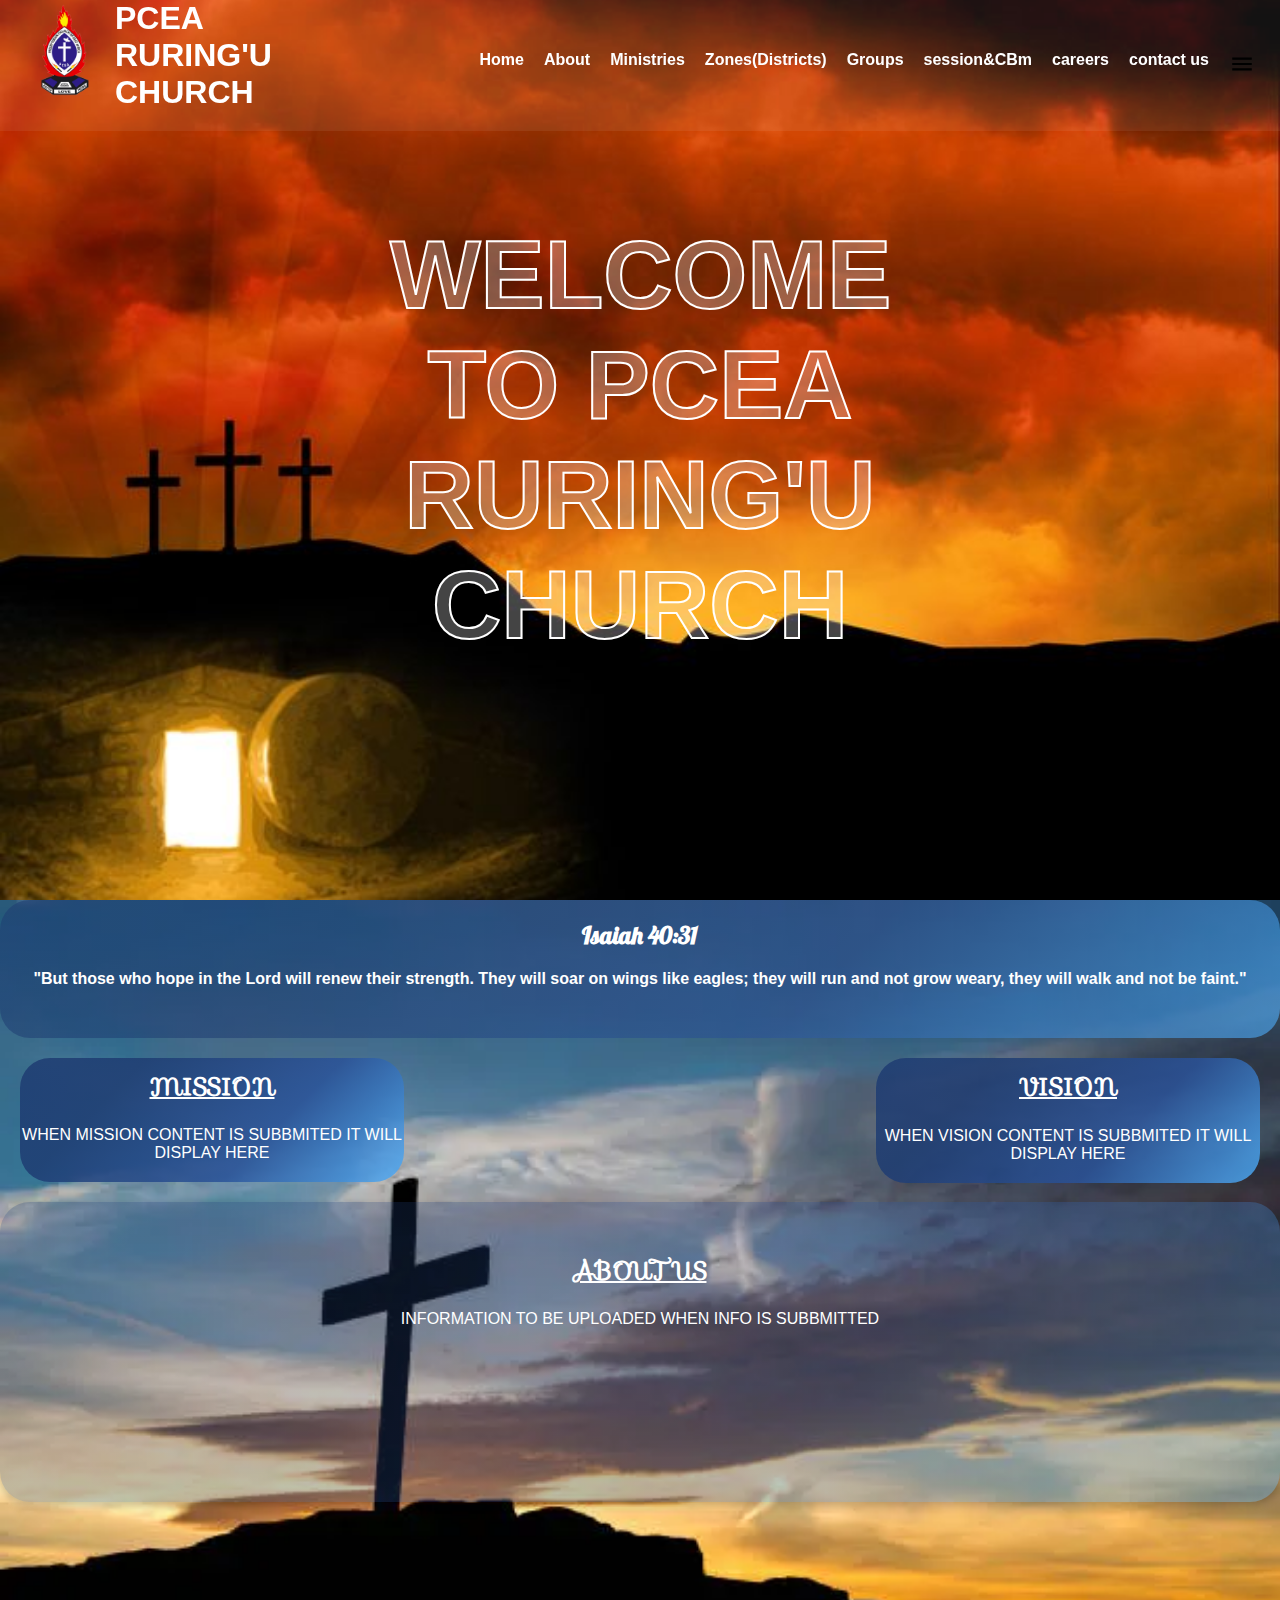
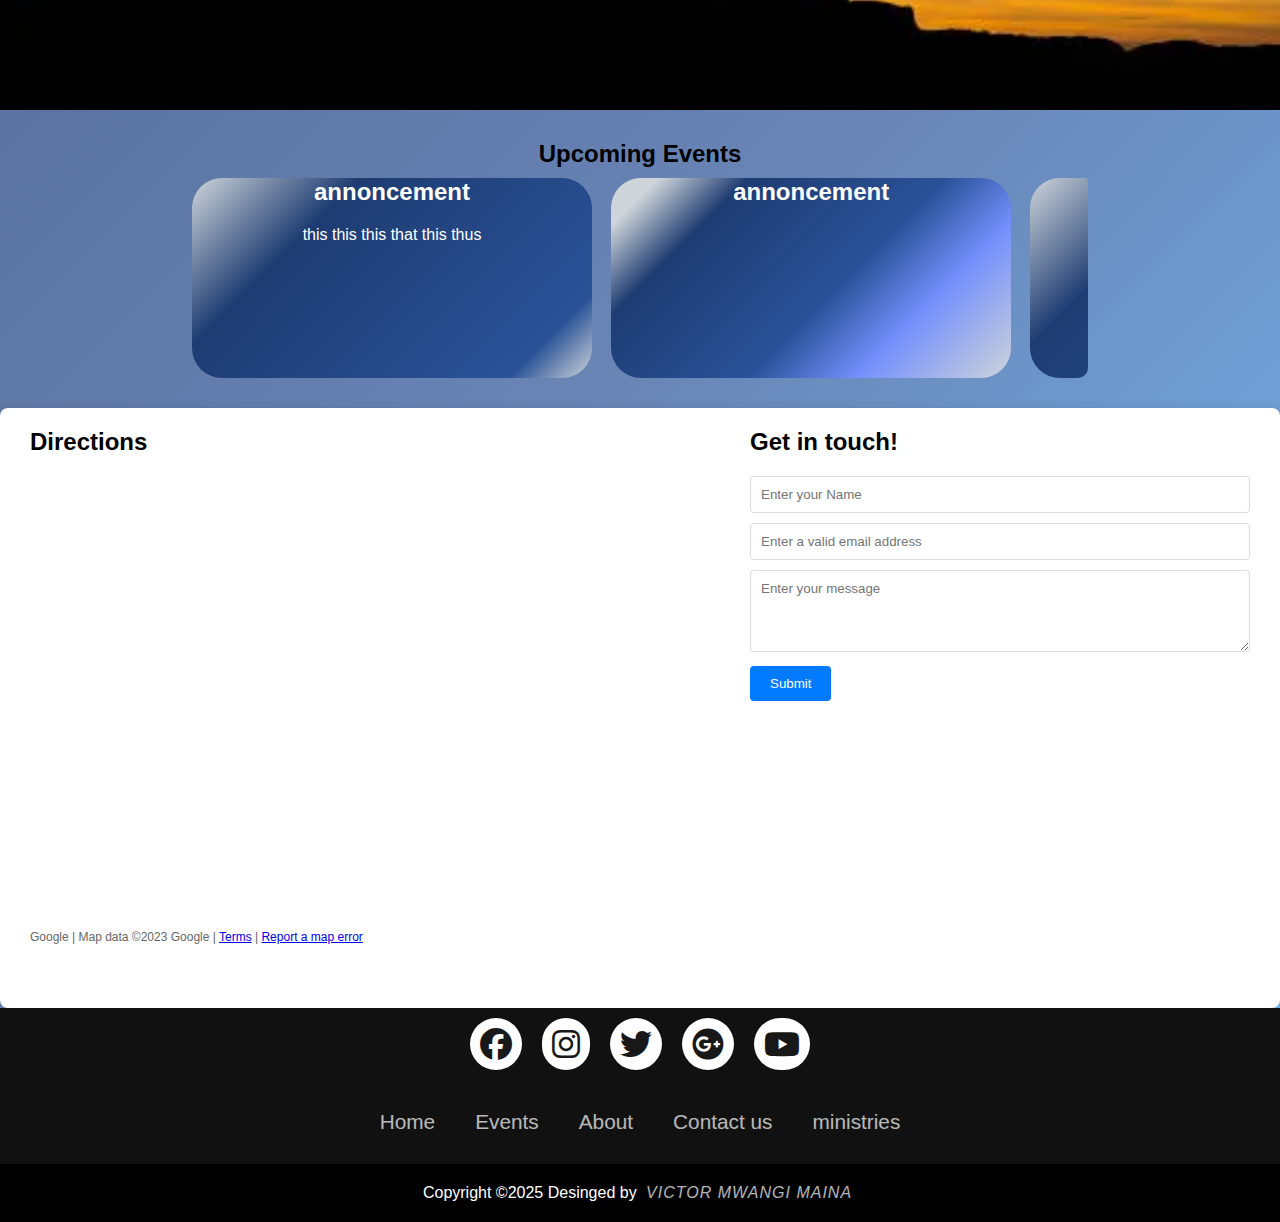
<file: index.html>
<!DOCTYPE html>
<html lang="en">
<head>
<meta charset="UTF-8">
<meta name="viewport" content="width=device-width,initial-scale=1.0">
<meta http-equiv="X-UA-Compatible" content="ie=edge">
<title>
PCEA RURING'U PARISH
</title>
<link rel="icon" type="image/png" href="images/pcea-logo (2).png">

<link rel="stylesheet" href="church.css">
<link rel="stylesheet" href="https://cdnjs.cloudflare.com/ajax/libs/font-awesome/6.7.2/css/all.min.css" integrity="sha512-Evv84Mr4kqVGRNSgIGL/F/aIDqQb7xQ2vcrdIwxfjThSH8CSR7PBEakCr51Ck+w+/U6swU2Im1vVX0SVk9ABhg==" crossorigin="anonymous" referrerpolicy="no-referrer" />
</head>
<body >

  <div class="nar-container">
 <nav class="nav-bar js-nav-bar">
  <div class="nav-div">
  <div class="logo-container">
    <a href="#"><img src="images/pcea-logo.png" alt="" class="logo"></a>
    <h1>PCEA RURING'U CHURCH</h1>
  </div>

  <ul class="sidebar js-sidebar">
    <li class="js-close-sidebar"><a ><svg xmlns="http://www.w3.org/2000/svg" height="26px" viewBox="0 -960 960 960" width="26px" fill="#000000"><path d="m291-240-51-51 189-189-189-189 51-51 189 189 189-189 51 51-189 189 189 189-51 51-189-189-189 189Z"/></svg></a></li>
    <li ><a href="#" class="active">Home</a></li>
    <li><a href="#">About</a></li>
    <li><a href="#">Ministries</a></li>
    <li><a href="#">Zones(Districts)</a></li>
    <li><a href="#">Groups</a></li>
    <li><a href="#">session&CBm</a></li>
    <li ><a href="">careers</a></li>
    <li><a href="#">contact us</a></li>
  </ul>
  <ul class="topbar js-topbar">
    <li class="top-li"><a href="#" class="active">Home</a></li>
    <li class="top-li"><a href="#">About</a></li>
    <li class="top-li"><a href="#">Ministries</a></li>
    <li class="top-li"><a href="#">Zones(Districts)</a></li>
    <li class="top-li"><a href="#">Groups</a></li>
    <li class="top-li"><a href="#">session&CBm</a></li>
    <li class="top-li"><a href="">careers</a></li>
    <li class="top-li"><a href="#">contact us</a></li>
    <li class="js-menu"><a><svg xmlns="http://www.w3.org/2000/svg" height="26px" viewBox="0 -960 960 960" width="26px" fill="undefined"><path d="M120-240v-80h720v80H120Zm0-200v-80h720v80H120Zm0-200v-80h720v80H120Z"/></svg></a></li>
  </ul>
</div>
 </nav>
 <div class="header-container">
 <h1>welcome to  pcea ruring'u church</h1>
 </div>
</div>
 <div class="missonvision-container">
  <div class="inspiration-verse">
    <h1>Isaiah 40:31</h1>
    <p>
      "But those who hope in the Lord will renew their strength. They will soar on wings like eagles; they will run and not grow weary, they will walk and not be faint."</p>
  </div>
  <div class=" mission-container">
    <h1> MISSION</h1>
    <p>WHEN  MISSION CONTENT IS SUBBMITED IT WILL DISPLAY HERE</p>
  </div>
  <div class="vision-container">
    <h1>VISION</h1>
    <P>WHEN  VISION CONTENT IS SUBBMITED IT WILL DISPLAY HERE</P>
  </div>
  <div class="aboutus-container">
    <h1>
      ABOUT US
    </h1>
    <P>
      INFORMATION TO BE UPLOADED  WHEN  INFO IS SUBBMITTED
    </P>
  </div>
 </div> 
 <div> 
  <div class="slider-container">
    <h2>Upcoming Events</h2>
    <div class="slider">
    <article class="card">
      <h1>annoncement </h1>
      <p>this this this that this
        thus
      </p>
    </article>
    <article class="card">
      <h1>annoncement </h1>
    </article>
    <article class="card">
      <h1>annoncement </h1>
      <p>hello we are having fun here </p>
    </article>
    <article class="card">
      <h1>annoncement</h1>
    </article>
    <article class="card">
      <h1>annoncement</h1>
    </article>
    <article class="card">
      <h1>annoncement</h1>
    </article>
    </div>
  </div>
</div>
<div class="location-container">
  <div class="top-section">
    <div class="directions">
      <h1>Directions</h1>
      <div class="map-links">
        <iframe src="https://www.google.com/maps/embed?pb=!1m14!1m8!1m3!1d4249.4511956847355!2d36.9665531!3d-0.432233!3m2!1i1024!2i768!4f13.1!3m3!1m2!1s0x182860bc144af697%3A0x1c1b0d8ec62c91c6!2sPCEA%20Church%20Ruring&#39;u!5e1!3m2!1sen!2ske!4v1738493303696!5m2!1sen!2ske" width="400" height="300" style="border:0;" allowfullscreen="" loading="lazy" referrerpolicy="no-referrer-when-downgrade"></iframe>
      </div>
      <div class="map-credit">
        Google | Map data ©2023 Google | <a href="#">Terms</a> | <a href="#">Report a map error</a>
      </div>
    </div>
    <div class="contact-form">
      <h1>Get in touch!</h1>
      <form>
        <input type="text" placeholder="Enter your Name" required>
        <input type="email" placeholder="Enter a valid email address" required>
        <textarea placeholder="Enter your message" rows="4" required></textarea>
        <button type="submit">Submit</button>
      </form>
    </div>
  </div>
</div>



<footer>
  <div class="footer-continer">
    <div class="socialicons">
      <a href=""><i class="fa-brands fa-facebook"></i></a>
      <a href=""><i class="fa-brands fa-instagram"></i></a>
      <a href=""><i class="fa-brands fa-twitter"></i></a>
      <a href=""><i class="fa-brands fa-google-plus"></i></a>
      <a href=""><i class="fa-brands fa-youtube"></i></a>
    </div>
    <div class="footernav">
      <ul>
        <li><a href="">Home</a></li>
        <li><a href="">Events</a></li>
        <li><a href="">About</a></li>
        <li><a href="">Contact us</a></li>
        <li><a href="">ministries</a></li>
      </ul>

    </div>
    
  </div>
  <div class="footerbottom">
    <p>Copyright &copy;2025  Desinged by <span class="desingner">Victor Mwangi Maina</span></p>
  </div>

</footer>


<script src="church.js"></script>
</body>
</file>
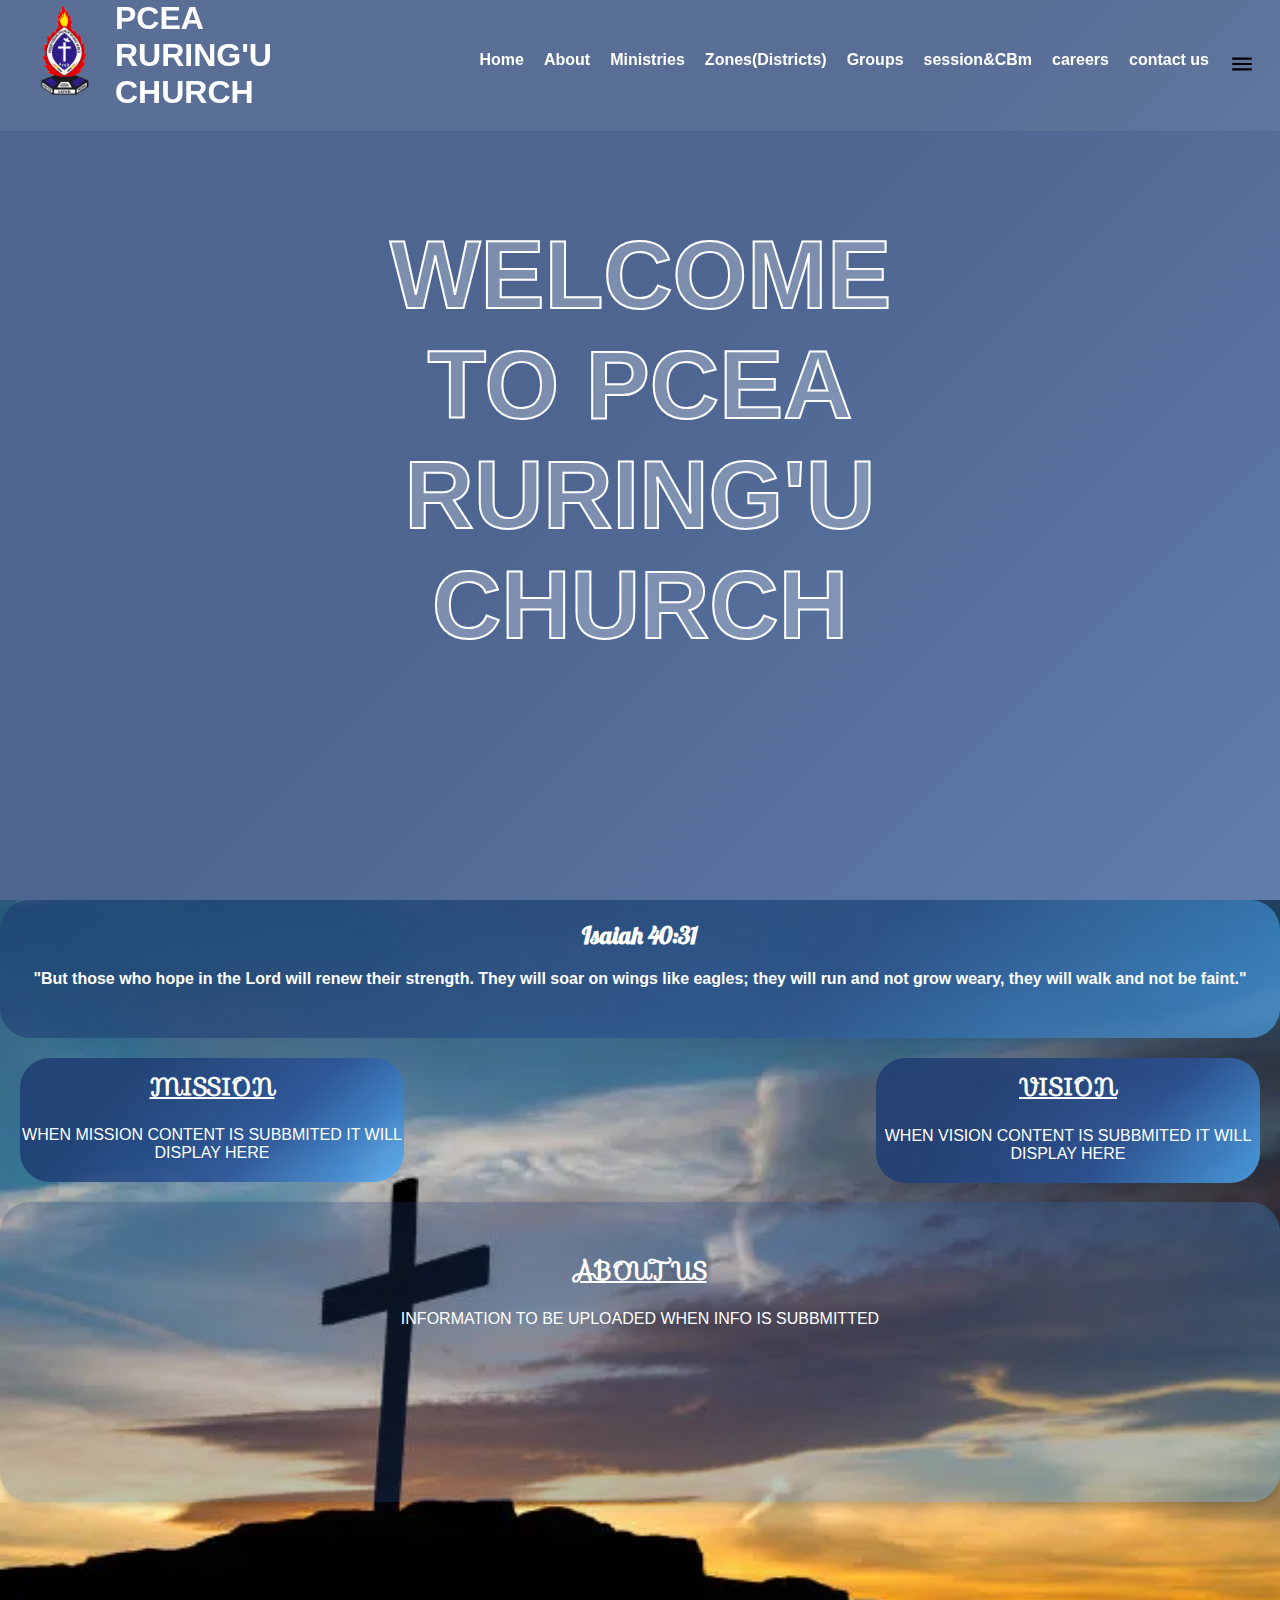
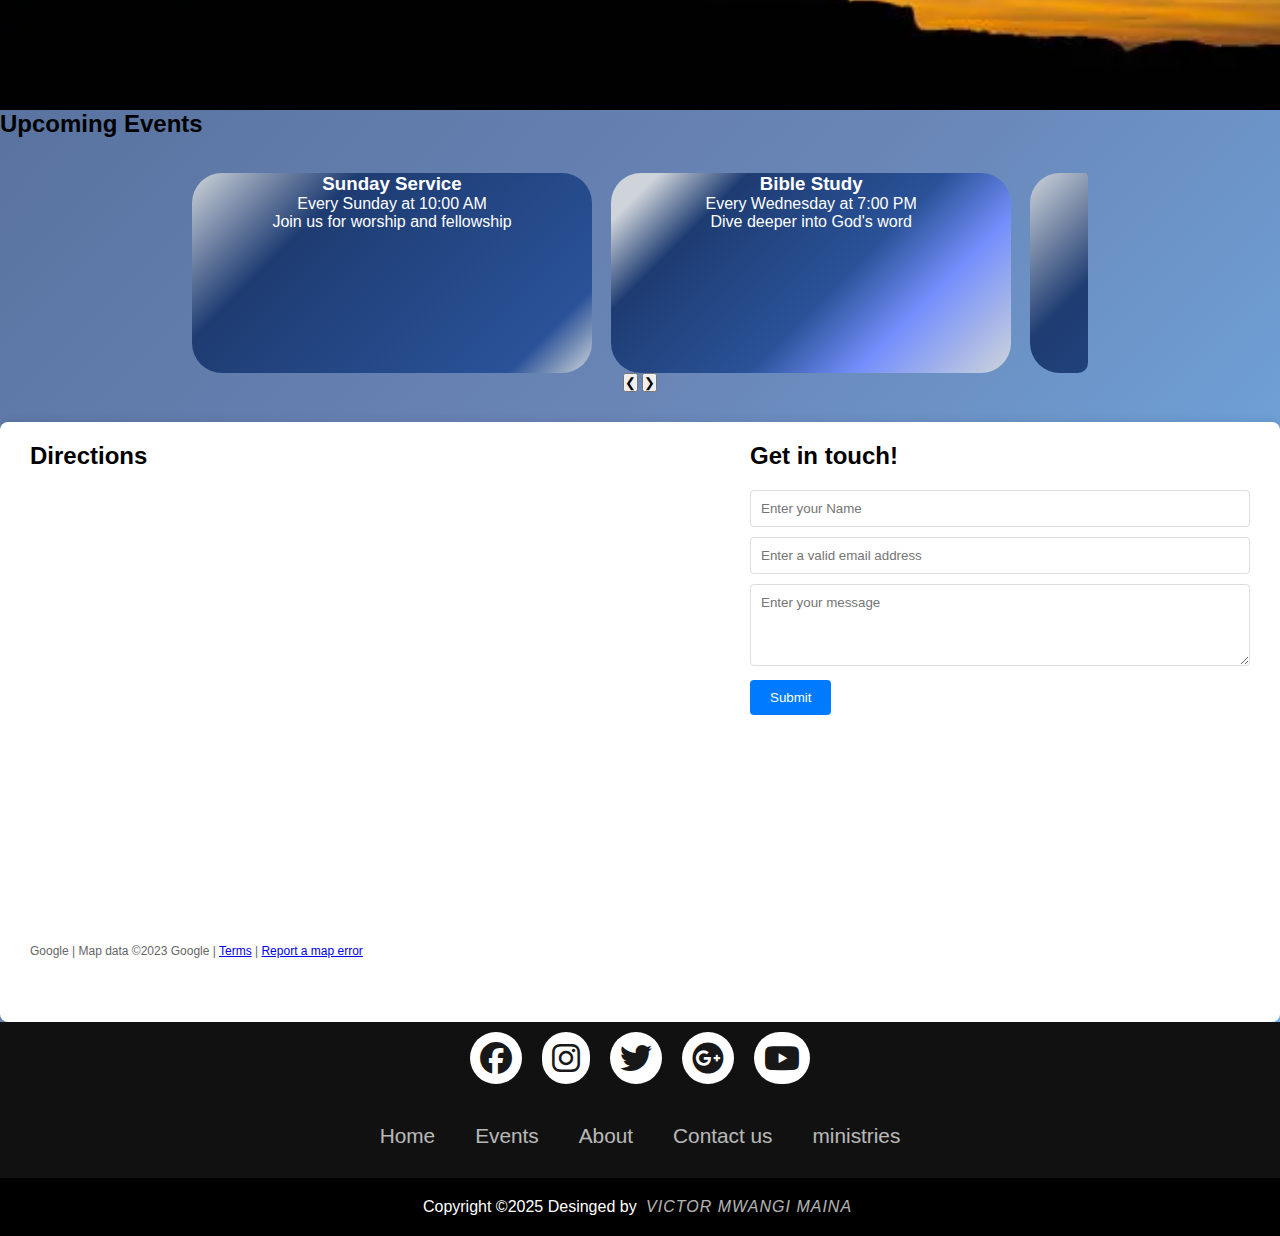
<file: index.html.html>
<!DOCTYPE html>
<html lang="en">
<head>
<meta charset="UTF-8">
<meta name="viewport" content="width=device-width,initial-scale=1.0">
<meta http-equiv="X-UA-Compatible" content="ie=edge">
<title>
PCEA RURING'U PARISH
</title>
<link rel="icon" type="image/png" href="images/pcea-logo (2).png">

<link rel="stylesheet" href="church.css">
<link rel="stylesheet" href="https://cdnjs.cloudflare.com/ajax/libs/font-awesome/6.7.2/css/all.min.css" integrity="sha512-Evv84Mr4kqVGRNSgIGL/F/aIDqQb7xQ2vcrdIwxfjThSH8CSR7PBEakCr51Ck+w+/U6swU2Im1vVX0SVk9ABhg==" crossorigin="anonymous" referrerpolicy="no-referrer" />
</head>
<body >

  <div class="examp">
 <nav class="nav-bar js-nav-bar">
  <div class="nav-div">
  <div class="logo-container">
    <a href="#"><img src="images/pcea-logo.png" alt="" class="logo"></a>
    <h1>PCEA RURING'U CHURCH</h1>
  </div>

  <ul class="sidebar js-sidebar">
    <li class="js-close-sidebar"><a ><svg xmlns="http://www.w3.org/2000/svg" height="26px" viewBox="0 -960 960 960" width="26px" fill="#000000"><path d="m291-240-51-51 189-189-189-189 51-51 189 189 189-189 51 51-189 189 189 189-51 51-189-189-189 189Z"/></svg></a></li>
    <li ><a href="#" class="active">Home</a></li>
    <li><a href="#">About</a></li>
    <li><a href="#">Ministries</a></li>
    <li><a href="#">Zones(Districts)</a></li>
    <li><a href="#">Groups</a></li>
    <li><a href="#">session&CBm</a></li>
    <li ><a href="">careers</a></li>
    <li><a href="#">contact us</a></li>
  </ul>
  <ul class="topbar js-topbar">
    <li class="top-li"><a href="#" class="active">Home</a></li>
    <li class="top-li"><a href="#">About</a></li>
    <li class="top-li"><a href="#">Ministries</a></li>
    <li class="top-li"><a href="#">Zones(Districts)</a></li>
    <li class="top-li"><a href="#">Groups</a></li>
    <li class="top-li"><a href="#">session&CBm</a></li>
    <li class="top-li"><a href="">careers</a></li>
    <li class="top-li"><a href="#">contact us</a></li>
    <li class="js-menu"><a><svg xmlns="http://www.w3.org/2000/svg" height="26px" viewBox="0 -960 960 960" width="26px" fill="undefined"><path d="M120-240v-80h720v80H120Zm0-200v-80h720v80H120Zm0-200v-80h720v80H120Z"/></svg></a></li>
  </ul>
</div>
 </nav>
 <div class="header-container">
 <h1>welcome to  pcea ruring'u church</h1>
 </div>
</div>
 <div class="missonvision-container">
  <div class="inspiration-verse">
    <h1>Isaiah 40:31</h1>
    <p>
      "But those who hope in the Lord will renew their strength. They will soar on wings like eagles; they will run and not grow weary, they will walk and not be faint."</p>
  </div>
  <div class=" mission-container">
    <h1> MISSION</h1>
    <p>WHEN  MISSION CONTENT IS SUBBMITED IT WILL DISPLAY HERE</p>
  </div>
  <div class="vision-container">
    <h1>VISION</h1>
    <P>WHEN  VISION CONTENT IS SUBBMITED IT WILL DISPLAY HERE</P>
  </div>
  <div class="aboutus-container">
    <h1>
      ABOUT US
    </h1>
    <P>
      INFORMATION TO BE UPLOADED  WHEN  INFO IS SUBBMITTED
    </P>
  </div>
 </div> 
 <div>
  <h2>Upcoming Events</h2>
  
  <div class="slider-container">
      <div class="slider">
          <div class="card">
              <h3>Sunday Service</h3>
              <p>Every Sunday at 10:00 AM</p>
              <p>Join us for worship and fellowship</p>
          </div>
          <div class="card">
              <h3>Bible Study</h3>
              <p>Every Wednesday at 7:00 PM</p>
              <p>Dive deeper into God's word</p>
          </div>
          <div class="card">
              <h3>Youth Group</h3>
              <p>Every Friday at 6:30 PM</p>
              <p>Fun and faith for young people</p>
          </div>
          <div class="card">
              <h3>Community Outreach</h3>
              <p>First Saturday of each month</p>
              <p>Serving our local community</p>
          </div>
      </div>
      <button class="prev">&#10094;</button>
      <button class="next">&#10095;</button>
  </div>
<div class="location-container">
  <div class="top-section">
    <div class="directions">
      <h1>Directions</h1>
      <div class="map-links">
        <iframe src="https://www.google.com/maps/embed?pb=!1m14!1m8!1m3!1d4249.4511956847355!2d36.9665531!3d-0.432233!3m2!1i1024!2i768!4f13.1!3m3!1m2!1s0x182860bc144af697%3A0x1c1b0d8ec62c91c6!2sPCEA%20Church%20Ruring&#39;u!5e1!3m2!1sen!2ske!4v1738493303696!5m2!1sen!2ske" width="400" height="300" style="border:0;" allowfullscreen="" loading="lazy" referrerpolicy="no-referrer-when-downgrade"></iframe>
      </div>
      <div class="map-credit">
        Google | Map data ©2023 Google | <a href="#">Terms</a> | <a href="#">Report a map error</a>
      </div>
    </div>
    <div class="contact-form">
      <h1>Get in touch!</h1>
      <form>
        <input type="text" placeholder="Enter your Name" required>
        <input type="email" placeholder="Enter a valid email address" required>
        <textarea placeholder="Enter your message" rows="4" required></textarea>
        <button type="submit">Submit</button>
      </form>
    </div>
  </div>
</div>


<footer>
  <div class="footer-continer">
    <div class="socialicons">
      <a href=""><i class="fa-brands fa-facebook"></i></a>
      <a href=""><i class="fa-brands fa-instagram"></i></a>
      <a href=""><i class="fa-brands fa-twitter"></i></a>
      <a href=""><i class="fa-brands fa-google-plus"></i></a>
      <a href=""><i class="fa-brands fa-youtube"></i></a>
    </div>
    <div class="footernav">
      <ul>
        <li><a href="">Home</a></li>
        <li><a href="">Events</a></li>
        <li><a href="">About</a></li>
        <li><a href="">Contact us</a></li>
        <li><a href="">ministries</a></li>
      </ul>

    </div>
    
  </div>
  <div class="footerbottom">
    <p>Copyright &copy;2025  Desinged by <span class="desingner">Victor Mwangi Maina</span></p>
  </div>

</footer>


<script src="church.js"></script>
</body>
</file>
<file: church.css>
/* importing  Google fonts-lobster*/
@import url('https://fonts.googleapis.com/css2?family=Lobster&display=swap');


@import url('https://fonts.googleapis.com/css2?family=Great+Vibes&family=Lobster&family=Pacifico&family=Playwrite+IN:wght@100..400&family=Playwrite+VN:wght@100..400&family=Sofia&display=swap');

body{
  background-image: linear-gradient(135deg, rgba(30, 60, 114, 0.79) 25%, rgba(42, 82, 152, 0.7) 64%, rgba(77, 171, 247, 0.78) 99%);
}


*{
  margin: 0;
  padding: 0;
  box-sizing: border-box;
  font-family:'poppins',sans-serif;

}


.nar-container{
  background-image: url(images/image5.jpeg);
  background-position: center;
  background-repeat: no-repeat;
  height: 100vh;
  background-size: cover;
  overflow: hidden;
  position: relative;
  animation: changes 100s infinite ease-in-out;

}
@keyframes changes {
  0%{
    background-image: url(images/image5.jpeg) ;
  }
  20%{
    background-image: url(images/image4.jpeg) ;
  }
  40%{
    background-image: url(images/image3.jpeg) ;
  }
  60%{
    background-image: url(images/image2.jpeg) ;
  }
  80%{
    background-image: url(images/image1.jpeg) ;
  }
  
}
.slider-container{
  width: 100%;
  margin-top: 30px;
  margin-bottom: 30px;
  text-align: center;
  display: block;
  align-items: center;
  justify-content: center;
  justify-items: center;
 
}

.slider{
  border-radius: 10px;
  width: 70%;
  gap: 4px;
  margin-top: 5px;
  display: grid;
  grid-auto-flow: column;
  scroll-behavior: auto;
  gap: 1.2rem;
  overflow-y: auto;
  overscroll-behavior: contain;
  scroll-snap-type: mandatory;
  scrollbar-width: none;

}
.slider::-webkit-scrollbar{
  display: none;
}

.card{
  margin-top: 5px;
  scroll-snap-align: start;
  border-radius: 30px;
  height: 200px;
  width: 400px;
  color: white;
  transition: transform 0.3s ease-in-out;
}
.card:hover{
  transform: scale(1.07);
  z-index: 1;
}


.card:nth-child(odd){
  background-image: linear-gradient(135deg, #ced4da 0%, #1e3c72 28%, #2a5298 86%, #ced4da 100%);
}
.card:nth-child(even){
  background-image: linear-gradient(135deg, #ced4da 8%, #1e3c72 23%, #2a5298 56%, #748ffc 74%, #ced4da 100%);
}
.nav-bar{
  transition: 0.5;
  background-color: rgba(236, 221, 221, 0.082);
  padding-left: 15px;
  padding-right: 15px;
  text-decoration: none;
  position: fixed;
  width: 100%;
  z-index: 1;
}
.nav-bar.scrolled{
  transition: 1s;
  background-color: grey;
}
.nav-div{
  justify-content: space-between;
  align-items: center;
  align-content: center;
  display: flex;
  text-decoration: none;
  width: 100%;
}
.sidebar{
  position: fixed;
  top: 0;
  right: 0;
  height: 100vh;
  width: 200px;
  z-index: 999;
  background-color: rgba(255, 255, 255, 0.281);
  backdrop-filter: blur(10px);
  box-shadow: -10px 0 10px rgba(0, 0, 0, 0.527);
  display: flex;
  flex-direction: column;
  align-items: flex-start;
  justify-content: flex-start;
  display: none;
}
.sidebar li{
  width: 100%;
}

.sidebar li a{
  color: black;
  width: 100%;
}

.logo-container{
  display: flex;
}
.logo{
  height: 100px;
}

.nav-div li{
  float: left;
  padding: 10px;
  
}
.nav-div ul{
list-style-type: none;
}

.nav-div a{
  text-decoration: none;
  color: white;
  font-weight: bolder;
  border-radius: 10px;
  width: fit-content;
  transition: 0.5s;
}
a.actvive, li a:hover{
  background-color: rgba(0, 0, 0, 0.459);
  font-family: 'Franklin Gothic Medium', 'Arial Narrow', Arial, sans-serif;
  font-size: larger;
  padding: 10px;
  transition: 0.5s;
}


.background-video{
  position: absolute;
  z-index: -1;
  height: 100vh;
  width: 100%;
  object-fit: cover;
  
}
.logo-container h1{
  color: white;
  font-family: sans-serif;
  font-weight: bolder;
  font-size: 2em;
  padding-top: 0px;
  width: 20px;
}

.header-container{
  display: flex;
  justify-content: center;
  align-items: center;
  height: 100vh;
  text-align: center;
  color: white;
  z-index: 1;
}
.header-container h1{
  color: white;
  font-size: 6em;
  -webkit-text-fill-color: rgba(255, 255, 255, 0.267);
  -webkit-text-stroke: 2px;
  -webkit-text-stroke-color: white;
  width: 500px;
  text-transform: uppercase;
}

.inspiration-verse{
  background-image: linear-gradient(135deg, rgba(30, 60, 114, 0.55) 25%, rgba(42, 82, 152, 0.57) 64%, rgba(77, 171, 247, 0.62) 99%);
  justify-content: center;
  align-items: center;
  text-align: center;
  padding-top: 20px;
  padding-bottom: 50px;
  border-radius: 30px;
  justify-content: center;
  align-items: center;
  text-align: center;
  color:  white;
  
  
}
.inspiration-verse h1{
font-family: lobster;

}
.inspiration-verse p{
  font-weight: bolder;

}
.mission-container h1{
  font-family: sofia;
  text-decoration: underline;
}
.mission-container{
  display: inline-block;
  width: 30%;
  background-image: linear-gradient(135deg, rgba(30, 60, 114, 0.85) 25%, rgba(42, 82, 152, 0.85) 64%, rgba(77, 171, 247, 0.83) 99%);
  border-radius: 30px;
  justify-content: center;
  align-items: center;
  text-align: center;
  padding-top: 10px;
  padding-bottom: 20px;
  margin-top: 20px;
  margin-left: 20px;
  color:  white;

}
.vision-container h1{
  font-family: sofia;
  padding-bottom:1px ;
  text-decoration: underline;
}

.vision-container{
  width: 30%;
  background-image: linear-gradient(135deg, rgba(30, 60, 114, 0.85) 25%, rgba(42, 82, 152, 0.85) 64%, rgba(77, 171, 247, 0.83) 99%);
  border-radius: 30px;
  justify-content: center;
  align-items: center;
  text-align: center;
  padding-top: 10px;
  padding-bottom: 20px;
  margin-top: 20px;
  margin-right: 20px;
  float: right;
  color:  white;

}

.missonvision-container{
  background-image: url(images/wooden-cross-on-a-hilltop-at-sunset.webp);background-size: cover;background-repeat: no-repeat;
  height: 90vh;
  align-items: center;
 
}
.aboutus-container h1{
  font-family: sofia;
  text-decoration: underline;
}

.aboutus-container{
  display:block;
  width: 30%;
  background-image: linear-gradient(135deg, rgba(30, 60, 114, 0.28) 25%, rgba(42, 82, 152, 0.32) 64%, rgba(77, 171, 247, 0.36) 99%);
  border-radius: 30px;
  justify-content: center;
  align-items: center;
  padding-top: 50px;
  padding-bottom: 50px;
  margin-top: 20px;
  margin-right: 20px;
  text-align: center;
  box-shadow: 0 4px 8px rgba(0, 0, 0, 0.2);
  width: 100%;
 margin-right: 40px;
 height: 300px;
 color:  white;

}


.location-container {
  max-width: 1500px;
  margin: 0 auto;
  background: #fff;
  padding: 20px;
  border-radius: 8px;
  box-shadow: 0 0 10px rgba(0, 0, 0, 0.1);
  height: 600px;
}
iframe{
  width: 700px;
  height: 450px;
}
.top-section {
  display: flex;
  justify-content: space-between;
  margin-bottom: 20px;
}
.directions, .contact-form {
  flex: 1;
  margin: 0 10px;
}
h1 {
  font-size: 24px;
  margin-bottom: 20px;
}
.map-links a {
  display: block;
  margin-bottom: 10px;
  color: #007BFF;
  text-decoration: none;
}
.map-links a:hover {
  text-decoration: underline;
}
.map-credit {
  font-size: 12px;
  color: #666;
  margin-bottom: 20px;
}
.contact-form input, .contact-form textarea {
  width: 100%;
  padding: 10px;
  margin-bottom: 10px;
  border: 1px solid #ddd;
  border-radius: 4px;
}
.contact-form button {
  background-color: #007BFF;
  color: #fff;
  padding: 10px 20px;
  border: none;
  border-radius: 4px;
  cursor: pointer;
}
.contact-form button:hover {
  background-color: #0056b3;
}


footer{
  background-color: #111;
}

.footer-continer{
  width: 100%;
  padding: 70px,30px,20px;
}
.socialicons{
  display: flex;
  justify-content: center;
}
.socialicons a{
  text-decoration: none;
  padding: 10px;
  background-color: white;
  margin: 10px;
  border-radius: 50px;
}
.socialicons a i{
  font-size: 2em;
  color: black;
  opacity: 0.9;
}
.socialicons a:hover{
  background-color: #000;
  transition: 0.5s;
  color: white;
}
.socialicons a:hover i{
  color: white;
  transition: 0.5s;
}

.footernav{
  margin: 30px 0;
}
.footernav ul{
  display: flex;
  justify-content: center;
  flex-direction: row;
  list-style-type: none;
  text-decoration: none;
}
.footernav ul li a{
  text-decoration: none;
  color: white;
  margin: 20px;
  font-size: 1.3em;
  opacity: 0.7;
  transition: 0.5s;
  
}

.footernav ul li a:hover{
  opacity: 1;
}
.footerbottom{
  background-color: #000;
  padding: 20px;
  text-align: center;
  
}

.footerbottom p{
  color: white;
}

.desingner{
font-family: 'Franklin Gothic Medium', 'Arial Narrow', Arial, sans-serif;
font-style: italic;
opacity: 0.7;
text-transform: uppercase;
letter-spacing: 1px;
font-weight: 400;
margin: 0px 5px;
}

@media screen and (max-width:470px){
  .footernav ul{
    flex-direction: column;
  }
  .footernav ul li{
    width: auto;
    text-align: center;
    margin: 10px;
  }
}


@media screen  and (max-width:1000px){
  .slider-container{
    width: 100%;
    margin-top: 30px;
    margin-bottom: 30px;
    text-align: center;
    display: block;
    align-items: center;
    justify-content: center;
    justify-items: center;
   
  }
  
  .slider{
    border-radius: 10px;
    width: 90%;
    gap: 4px;
    margin-top: 5px;
    display: grid;
    grid-auto-flow: column;
    scroll-behavior: auto;
    gap: 1.2rem;
    overflow-y: auto;
    overscroll-behavior: contain;
    scroll-snap-type: mandatory;
    scrollbar-width: none;
  
  }
  .slider::-webkit-scrollbar{
    display: none;
  }
  
  .card{
    margin-top: 5px;
    scroll-snap-align: start;
    border-radius: 30px;
    height: 300px;
    width: 200px;
    color: white;
    background-color: aqua;
    transition: transform 0.3s ease-in-out;
  }
  .card:hover{
    transform: scale(1.03);
  }
  .nar-container{
    height: 70vh;
    z-index: 3;
  }
  .header-container h1{
   font-size: 3em;
   margin-bottom: 200px;
  }
  .top-li{
    display: none;
  }

  .logo-container h1{
   font-size: 15px;
  }
  .logo{
    height: 50px;
    
  }

  .inspiration-verse{
   font-size: 15px;
   margin-top: 10;
    
  }
  .inspiration-verse h1{
  font-family: lobster;
  font-size: 25px;
  
  }

  .mission-container{
  width: 160px; 
  font-size: 12px; 
  
  }
  
  .vision-container{
    width: 160px;
    font-size: 12px; 
    
  
  }
  
  .missonvision-container{
    background-image: url(images/wooden-cross-on-a-hilltop-at-sunset.webp);background-size: cover;background-repeat: no-repeat;
    height: 90vh;
    align-items: center;
   
  }
  
  .aboutus-container{
    font-size: 12px;
    height: auto;
  
  }
  
  iframe{
    width: 100%;
  }
  .location-container {
    width: 100%;
    margin: 0 auto;
    background: #fff;
    padding: 20px;
    border-radius: 8px;
    box-shadow: 0 0 10px rgba(0, 0, 0, 0.1);
    height: auto;
    align-items: center;
    justify-content: center;
    justify-items: center;
  }
  .top-section {
    display: block;
    justify-content: space-between;
    margin-bottom: 20px;
  }
  .directions, .contact-form {
    flex: 1;
    margin: 0 10px;
  }
  h1 {
    font-size: 24px;
    margin-bottom: 20px;
  }
  .map-links a {
    display: block;
    margin-bottom: 10px;
    color: #007BFF;
    text-decoration: none;
  }
  .map-links a:hover {
    text-decoration: underline;
  }
  .map-credit {
    font-size: 12px;
    color: #666;
    margin-bottom: 20px;
  }
  .contact-form input, .contact-form textarea {
    width: 100%;
    padding: 10px;
    margin-bottom: 10px;
    border: 1px solid #ddd;
    border-radius: 4px;
  }
  .contact-form button {
    background-color: #007BFF;
    color: #fff;
    padding: 10px 20px;
    border: none;
    border-radius: 4px;
    cursor: pointer;
  }
  .contact-form button:hover {
    background-color: #0056b3;
  }

}
</file>
